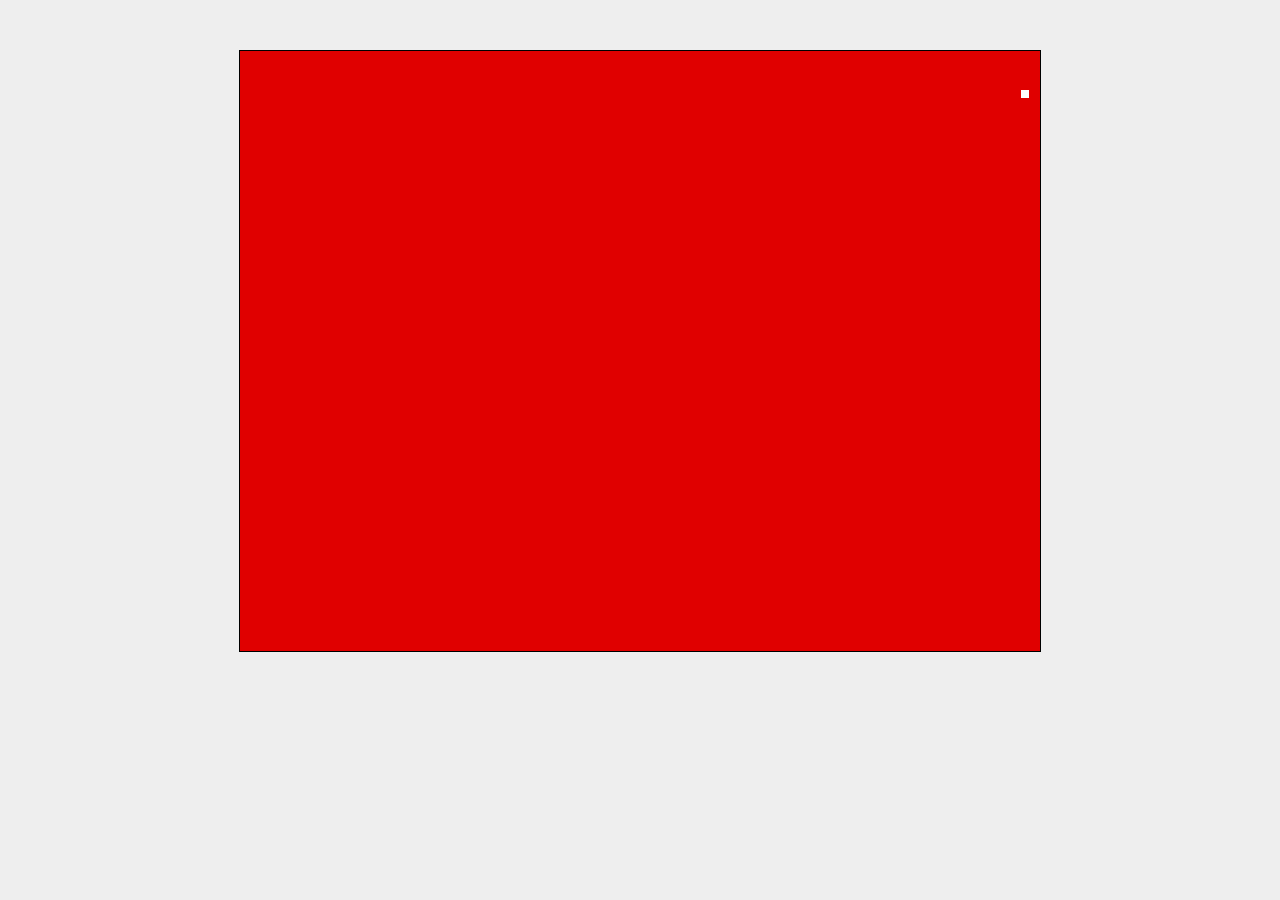
<file: arthur/index.html>
<!DOCTYPE html>
<html>
<head>
	<meta http-equiv="Content-Type" content="text/html; charset=utf-8">
	<title>Detroit</title>

	<script src="jquery-1.6.2.min.js"></script>	
	<script src="detroit.js"></script>
	<style>
		body { margin: 0; background: #eee; }
		#wrap {
			margin: 0 auto;
			width: 802px;
		}
		#worldView {
			border: 1px solid black;
			position: relative;
			top: 50px;
		}
	</style>
</head>
<body>

<script>
$(function() {
	var world = World($("#worldView")[0]);
	var me = world.spawnPip();

	// Extreme Physics Pro 2000	
	$(window).keydown(function(e) {
		if(e.keyCode == 37)
			me.impulse.x = -1;
		if(e.keyCode == 39)
			me.impulse.x =  1;
		if(e.keyCode == 38)
			me.impulse.y = -1;
		if(e.keyCode == 40)
			me.impulse.y =  1;
	});

	$(window).keyup(function(e) {
		if(e.keyCode == 37 || e.keyCode == 39)
			me.impulse.x = 0;
		if(e.keyCode == 38 || e.keyCode == 40)
			me.impulse.y = 0;
	});
	
	world.run();
	
});
</script>

<div id="wrap"><canvas id="worldView" width="800" height="600"></canvas></div>

</body>
</html>
</file>
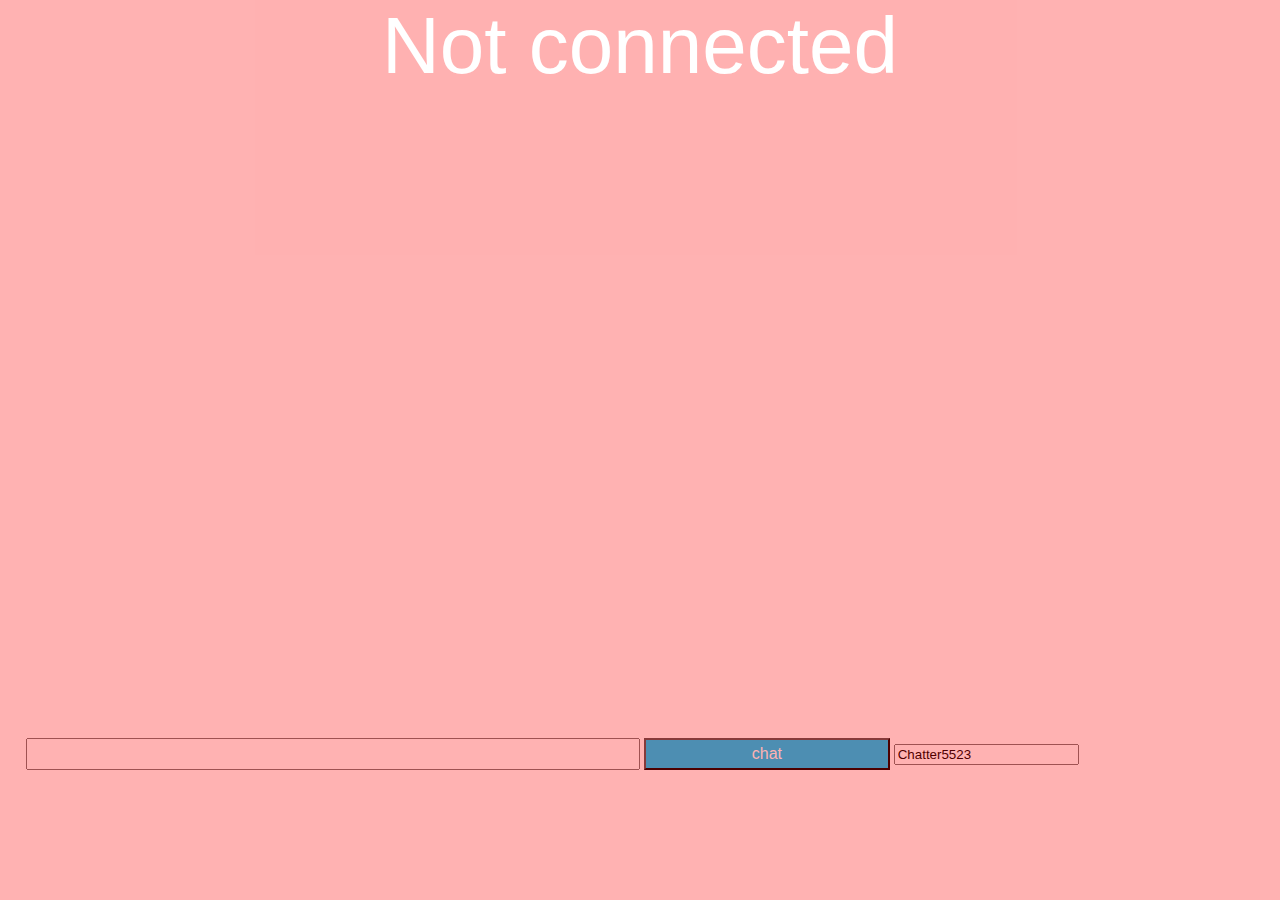
<file: chat/index.html>
<html>
<head>
	<title>chat</title>
	<meta http-equiv="Content-Type" content="text/html; charset=utf-8">
	<style type="text/css">
		#messages {
			position: absolute;
			width: 96%;
			height: 79%;
			left: 2%;
			top: 0;
			color: #666;
			font-family: "Lucida Grande", sans-serif;
			overflow: scroll;
			line-height: 150%;
			font-size: 12px;
		}
		#messages p {
			margin: 0;
		}
		#messages em {
			color: #0CF;
			font-style: normal;
			width: 100px;
			display: inline-block;
			text-align: right;
			padding-right: 10px;
		}
		#command {
			position: absolute;
			width: 96%;
			height: 16%;
			left: 2%;
			top: 82%;
		}
		#chat { width: 50%; font-size: 1em; padding: 0.3em;}
		#send { width: 20%; font-size: 1em; padding: 0.3em;
				background: #0CF; color: white;}
		#errorpane {
			display: none;
			opacity: 0.3;
			-moz-opacity: 0.3;
			filter:alpha(opacity=3);
			position: absolute;
			left: 0;
			top: 0;
			width: 100%;
			height: 100%;
			color: white;
			background: red;
			text-align: center;
			font: 5em sans-serif;	
		}
	</style>
	<script src="jquery-1.6.2.min.js"></script>	
	<script type="text/javascript">
	function Chat() {
		//var server = "http://10.0.2.3:8080/";
		//var server = "http://10.0.2.2:8081/";
		var server = "http://localhost:8081/";
		var room = "lelijkvliegtuig";
		var sending = false;
		var lastMsg = 0;
		var lastMsgTime = 0;

		function start() {
			poll();
			setInterval(poll, 2000);
		}
		
		function poll() {
			send();
		}	

		function sendchat(nick, txt) {
			if(txt) {
				send({"dude": nick, "chat": txt});
				$('#chat').val("");
			}
		}	

		function receive(data) {
			console.info("received", data);

			data.messages.forEach(function(msg) {
				lastMsg = msg.id;
				lastMsgTime = msg.timeStamp;
				var dude = msg.data.dude;
				var chat = msg.data.chat;
				$('<p><em>' + dude + '</em> ' + chat + '</p>').appendTo('#messages');
				$('#messages').scrollTop(100000);
				console.info('appended');
			});
		}

		function send(data) {
			if(sending) {
				console.info("still sending, skipping");
				return;
			}
			sending = true;
			
			var url = server + "?since=" + (lastMsg+1)

			if(data) url += "&j=" + encodeURIComponent(JSON.stringify(data));

			$.ajax(url, {
				type: "GET", async: true,
				error: function() { 
					console.warn("Failed to send"); 
					sending = false; 
					$('#errorpane')[0].style.display = "block";
				},
				success: function(data, status, xhr) {
					sending = false;
					$('#errorpane')[0].style.display = "none";
					receive(data);
				},
				complete: function() { sending = false; }
			});
		}

		function chatclick() {
			console.info($('#chat').val());
			sendchat($('#nick').val(), $('#chat').val());
		}

		return self = { start: start, sendchat: sendchat, chatclick: chatclick };
	}


	$(function() {
		$('#nick').val("Chatter"+Math.round(10000*Math.random()));
		var chatroom = Chat();
		$('#send').bind("click", chatroom.chatclick);
        $('#chat').keydown(function (event)
	        {
	                if (event.keyCode == 13)
	                {
	                	chatroom.chatclick();
	                }
	                return true;
	        });
		chatroom.start();
	});
	</script>
</head>
<body>
	<div id="messages">
	</div>
	<div id="command">
		<input type="text" id="chat" value=""></input>
		<button id="send">chat</button>
		<input type="text" id="nick" value=""></input>
	</div>
	<div id="errorpane">Not connected</div>
</body>
</html>
</file>
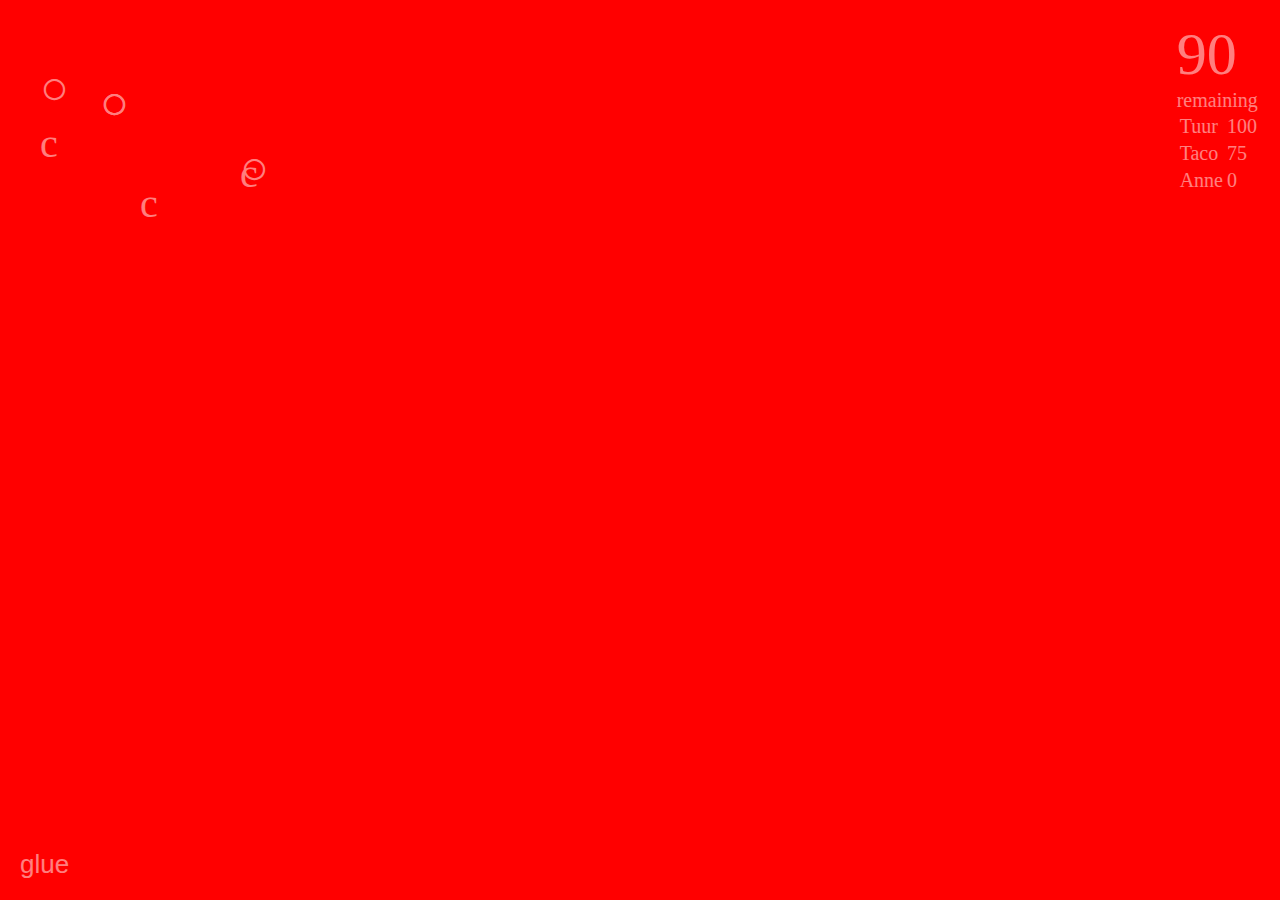
<file: arthur/detroit-ui.html>
<!DOCTYPE html>
<html>
<head>
	<title>glue</title>
	<link rel="stylesheet" href="detroit-ui.css" />
	<script src="jquery-1.6.2.min.js"></script>	
	<script type="text/javascript">
	$(function() {
		$.setInterval(function() {
				
		}, 16);
	}) 
	</script>
</head>
<body>
	<div id="fxscreen">&nbsp;</div>
	<div class="glyph player" id="player1">&#x25CB;</div>
	<div class="glyph player me" id="player2">&#x25CB;</div>
	<div class="glyph player" id="player3">&#x25CB;</div>
	<div class="glyph player" id="player3">&#x25CB;</div>

	<div class="glyph candy" id="candy1">c</div>
	<div class="glyph candy" id="candy2">c</div>
	<div class="glyph candy" id="candy3">c</div>

	<div id="title">glue</div>
	<div id="countdown">
		<span class="counter">90</span>remaining
		<table>
			<tr><td>Tuur</td><td>100</td></tr>
			<tr><td>Taco</td><td>75</td></tr>
			<tr><td>Anne</td><td>0</td></tr>
		</table>
</div>
</body>
</html>
</file>
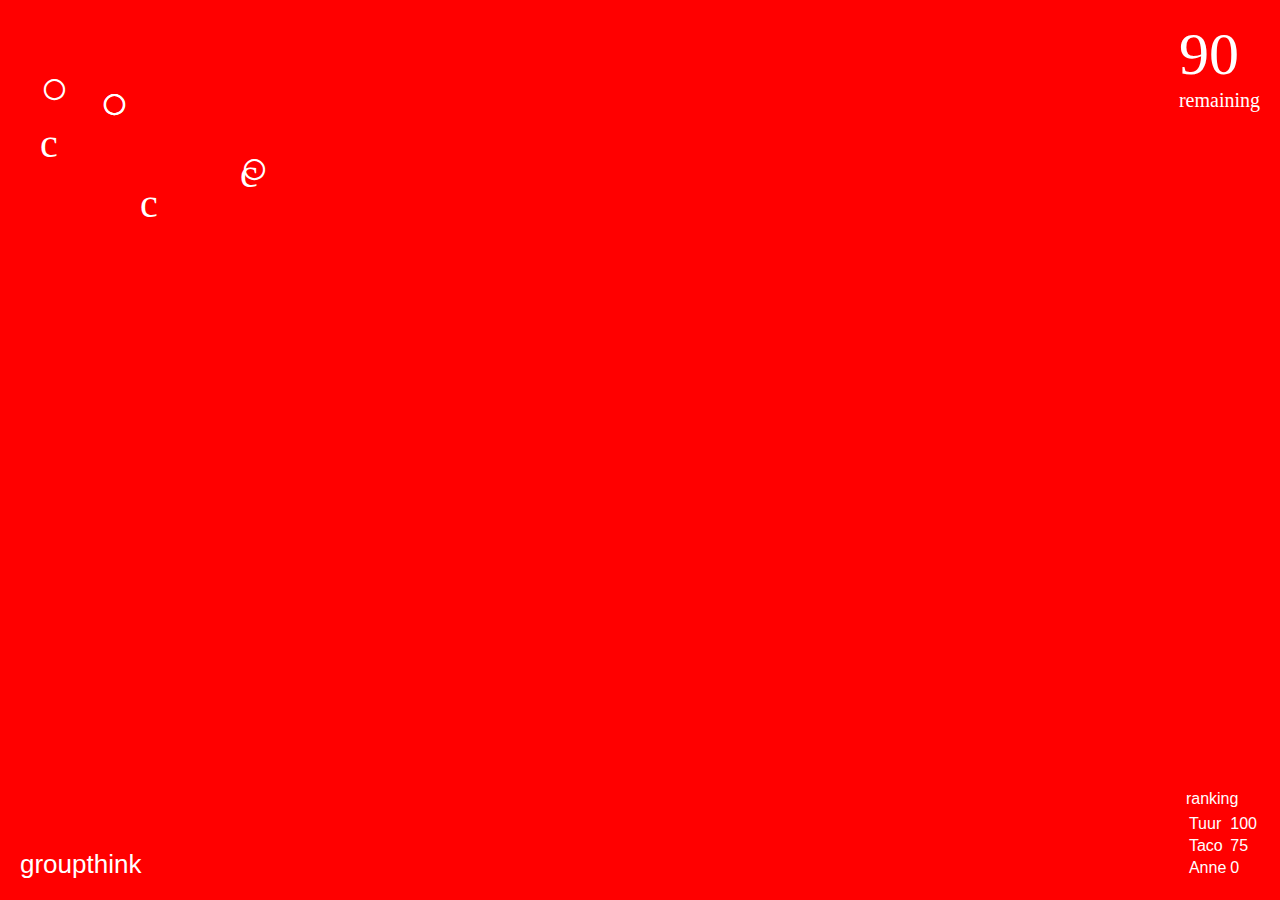
<file: taco/detroit-ui.html>
<html>
<head>
	<title>groupthink</title>
	<link rel="stylesheet" href="detroit-ui.css" />
</head>
<body>
	<div class="glyph player" id="player1">&#x25CB;</div>
	<div class="glyph player me" id="player2">&#x25CB;</div>
	<div class="glyph player" id="player3">&#x25CB;</div>
	<div class="glyph player" id="player3">&#x25CB;</div>

	<div class="glyph candy" id="candy1">c</div>
	<div class="glyph candy" id="candy2">c</div>
	<div class="glyph candy" id="candy3">c</div>

	<div id="title">groupthink</div>
	<div id="countdown"><span class="counter">90</span>remaining</div>
	<div id="leaderboard">
		<span class="header">ranking</span>
		<table>
			<th></th>
			<tr><td>Tuur</td><td>100</td></tr>
			<tr><td>Taco</td><td>75</td></tr>
			<tr><td>Anne</td><td>0</td></tr>
		</table>
	</div>
</body>
</html>
</file>
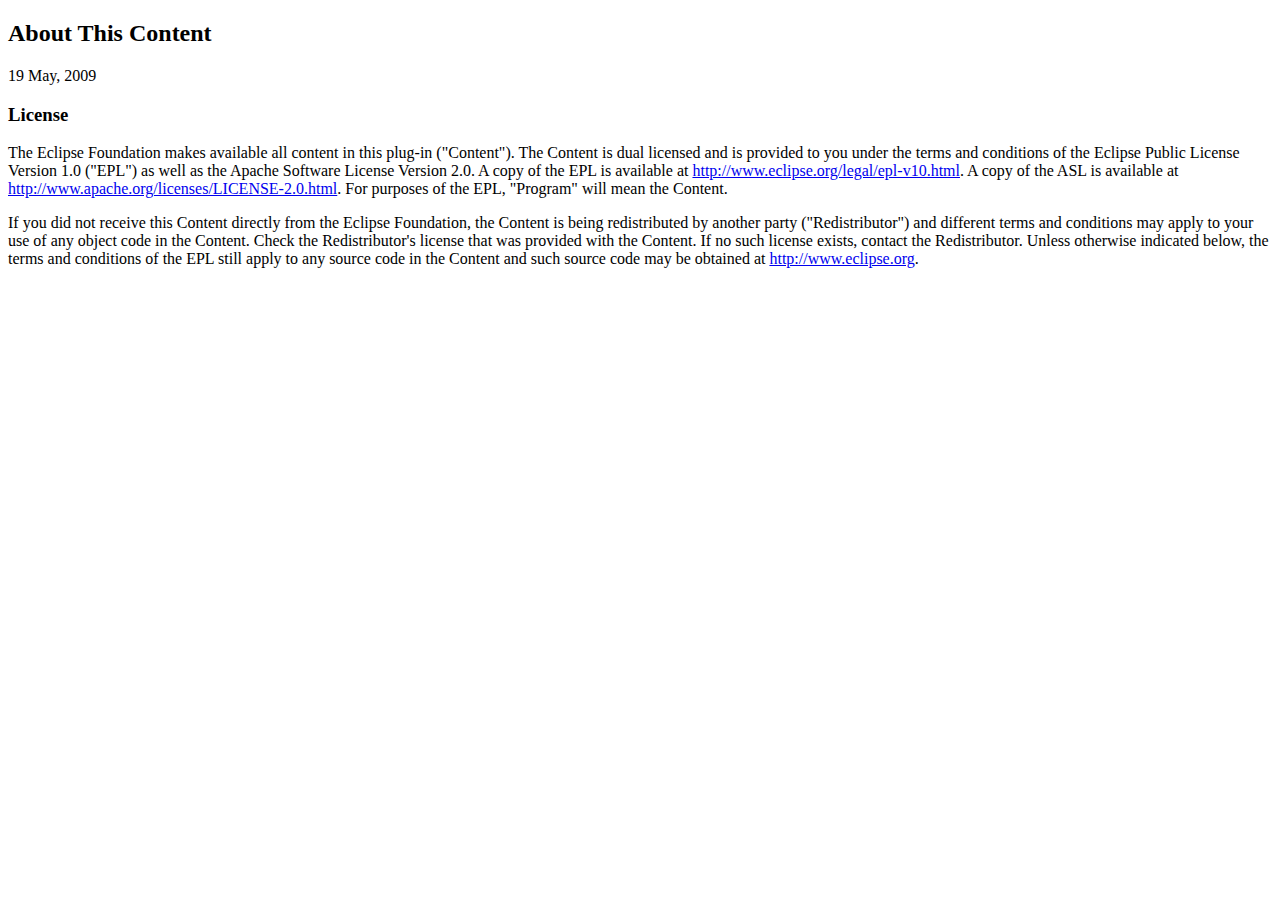
<file: server/lib/jetty-server-8.0.0.M0/about.html>
<!DOCTYPE html PUBLIC "-//W3C//DTD XHTML 1.0 Strict//EN"
    "http://www.w3.org/TR/xhtml1/DTD/xhtml1-strict.dtd">
<html xmlns="http://www.w3.org/1999/xhtml">
<head>
<meta http-equiv="Content-Type" content="text/html; charset=ISO-8859-1"/>
<title>About</title>
</head>
<body lang="EN-US">
<h2>About This Content</h2>
 
<p>19 May, 2009</p>	
<h3>License</h3>

<p>The Eclipse Foundation makes available all content in this plug-in (&quot;Content&quot;).  The Content is dual licensed and is provided to you under the terms and conditions of the Eclipse Public License Version 1.0 (&quot;EPL&quot;) as well as the Apache Software License Version 2.0.  A copy of the EPL is available 
at <a href="http://www.eclipse.org/legal/epl-v10.html">http://www.eclipse.org/legal/epl-v10.html</a>.  A copy of the ASL is available at <a href="http://www.apache.org/licenses/LICENSE-2.0.html">http://www.apache.org/licenses/LICENSE-2.0.html</a>.  For purposes of the EPL, &quot;Program&quot; will mean the Content.</p>

<p>If you did not receive this Content directly from the Eclipse Foundation, the Content is being redistributed by another party (&quot;Redistributor&quot;) and different terms and conditions may apply to your use of any object code in the Content.  Check the Redistributor's license that was provided with the Content.  If no such license exists, contact the Redistributor.  Unless otherwise indicated below, the terms and conditions of the EPL still apply to any source code in the Content and such source code may be obtained at <a href="http://www.eclipse.org">http://www.eclipse.org</a>.</p>

</body>
</html>
</file>
<file: arthur/detroit-ui.css>
body {
	background: red;
	color: white;
	font-family: sans-serif;
}

div {
	position: absolute;
}

#fxscreen {
	background: red;
	opacity: 0.5;
	-moz-opacity: 0.5;
	filter:alpha(opacity=5);
	left: 0;
	top: 0;
	width: 100%;
	height: 100%;
	z-index: 10;
}

.glyph {
	font-family: "Glyphish";
	font-size: 3em;
	color: white;
}

.player {
	font-family: helvetica;
	color: white;
}

.me { 
	color: white;
}

.candy {
	font-size: 2.5em;
}

#player1 { left: 40px; top: 60px; }
#player2 { left: 240px; top: 140px; }
#player3 { left: 100px; top: 75px; }
#player4 { left: 50px; top: 50px; }

#candy1 { left: 40px; top: 120px; }
#candy2 { left: 240px; top: 150px; }
#candy3 { left: 140px; top: 180px; }

#leaderboard { 
	right: 20px; 
	top: 160px; 
	font-family: "Giant";
	font-size: 14px;
}
#leaderboard table tr td { margin: 0; }
#leaderboard table { border-spacing: 0; }

#countdown {
	font-family: "Giant";
	font-size: 20px;
	top: 20px;
	right: 20px;
}

#countdown .counter {
	display: block;
	font-size: 60px;
}

#title {
	font-family: "Giant", sans-serif;
	font-size: 26px;
	left: 20px;
	bottom: 20px;
}
</file>
<file: taco/detroit-ui.css>
body {
	background: red;
	color: white;
	font-family: sans-serif;
}

div {
	position: absolute;
}

.glyph {
	font-family: "Glyphish";
	font-size: 3em;
	color: white;
}

.player {
	font-family: helvetica;
	color: white;
}

.me { 
	color: white;
}

.candy {
	font-size: 2.5em;
}

#player1 { left: 40px; top: 60px; }
#player2 { left: 240px; top: 140px; }
#player3 { left: 100px; top: 75px; }
#player4 { left: 50px; top: 50px; }

#candy1 { left: 40px; top: 120px; }
#candy2 { left: 240px; top: 150px; }
#candy3 { left: 140px; top: 180px; }

#leaderboard { right: 20px; bottom: 20px; }

#countdown {
	font-family: "Giant";
	font-size: 20px;
	top: 20px;
	right: 20px;
}

#countdown .counter {
	display: block;
	font-size: 60px;
}

#title {
	font-family: "Giant", sans-serif;
	font-size: 26px;
	left: 20px;
	bottom: 20px;
}
</file>
